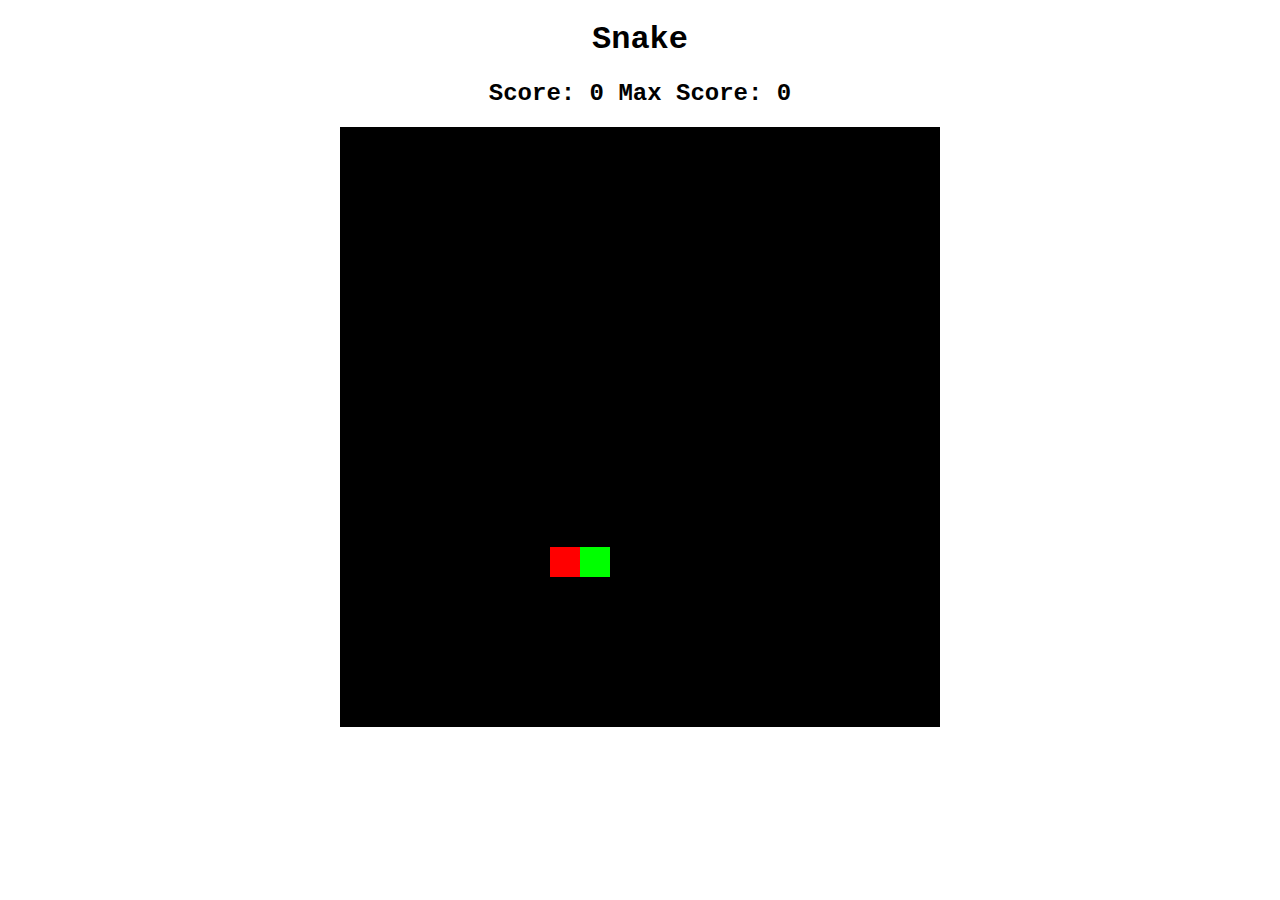
<file: Snake - AI/index.html>
<!DOCTYPE html>
<html lang="en">
<head>
    <meta charset="UTF-8">
    <meta name="viewport" content="width=device-width, initial-scale=1.0">
    <title>Snake</title>
    <link rel="stylesheet" href="snake.css">
    <script src="snake.js"></script>
</head>
<body>
    <h1>Snake</h1>
    <h2 id="score">Score: 0    Max Score: 0</h2>
    <canvas id="board"></canvas>
</body>
</html>
</file>
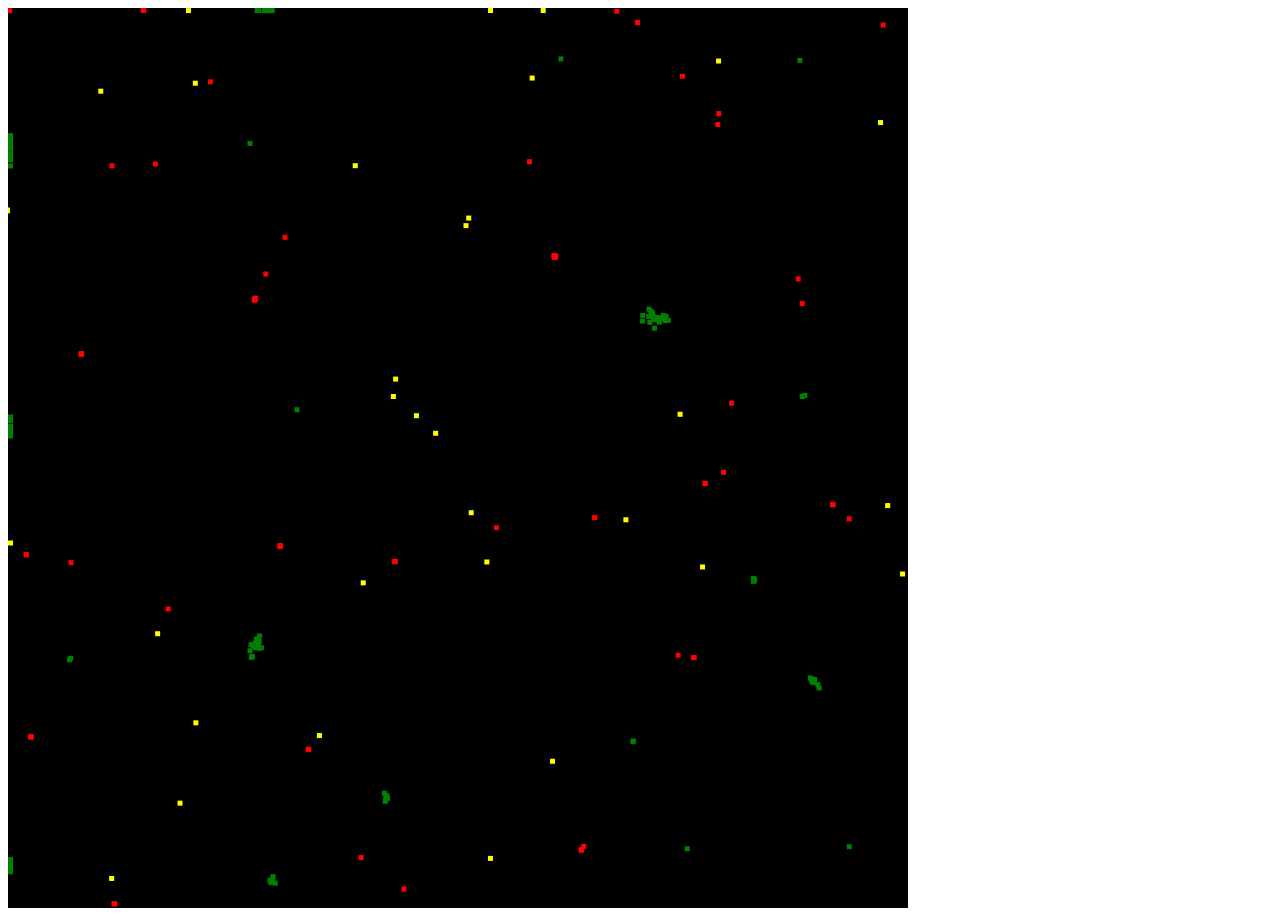
<file: Artificial Life/life.html>
<!DOCTYPE html>
<html lang="en">
<head>
    <meta charset="UTF-8">
    <meta name="viewport" content="width=device-width, initial-scale=1.0">
    <title>Artificial Life</title>
</head>
<body>
    <canvas id="life" ></canvas>

    <script src="life.js"></script>
</body>
</html>
</file>
<file: Snake - AI/snake.css>
body{
    font-family: 'Courier New', Courier, monospace;
    text-align: center;
}
</file>
